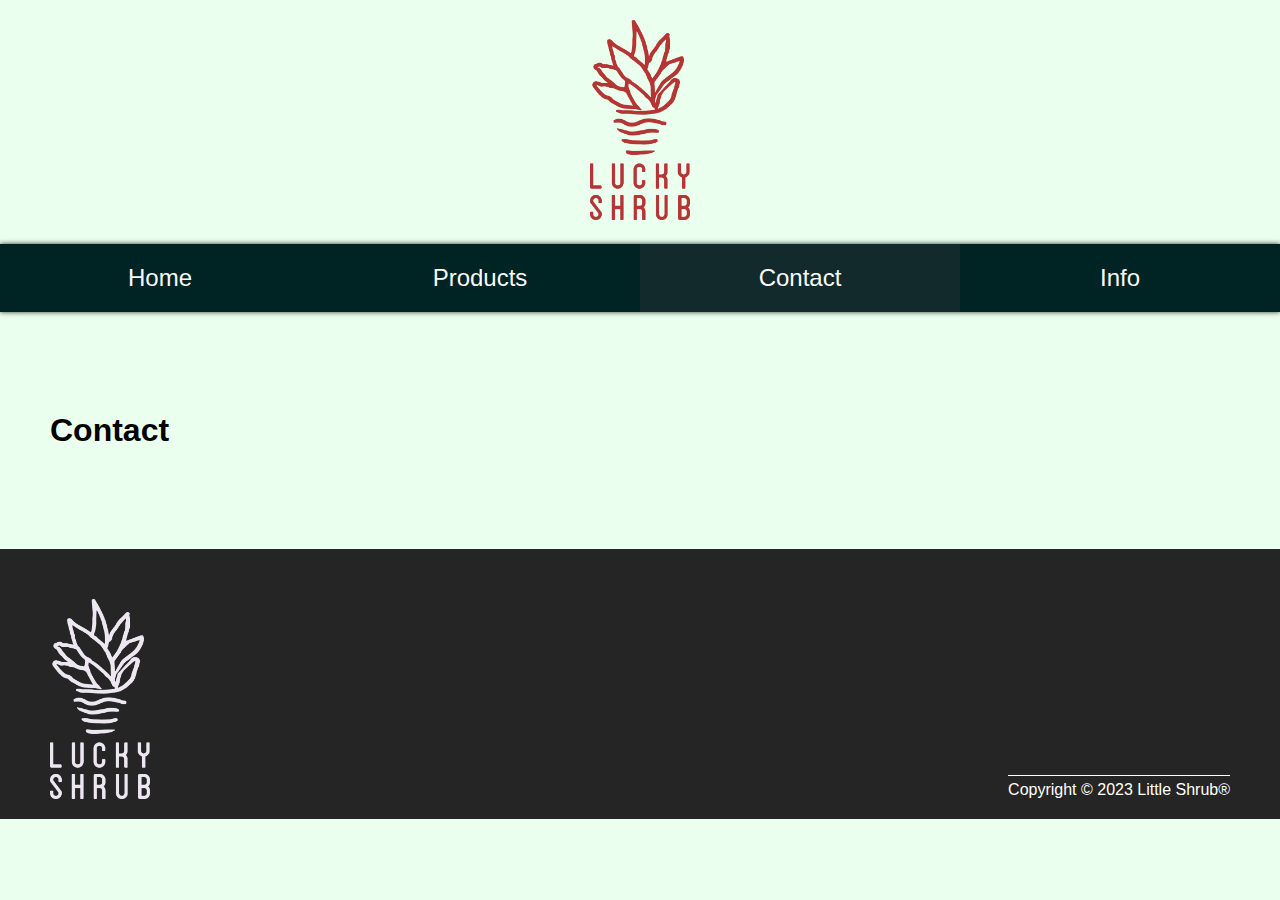
<file: contact.html>
<!DOCTYPE html>
<html lang="en">
    <head>
        <meta charset="utf-8" />
        <meta name="viewport" content="width=device-width, initial-scale=1.0" />

        <title>Lucky Schrubs</title>
        <meta name="description" content="Homepage for Lucky Schrubs website" />
        <meta name="author" content="Lucky Shrubs" />

        <!-- Open Graph -->
        <meta property="og:title" content="Lucky Shrubs" />
        <meta property="og:type" content="Lucky Shrubs" />
        <meta property="og:url" content="https://meta.com" />
        <meta property="og:description" content="Lucky Shrubs official website" />
        <meta property="og:image" content="./Lucky-Shrub-logos/Asset 1@3x.png" />

        <!-- Icons -->
        <link rel="icon" href="./Lucky-Shrub-logos/Asset 1@3x.png" />
        <link rel="apple-touch-icon" href="./Lucky-Shrub-logos/Asset 1@3x.png" />

        <!-- CSS -->
        <link rel="stylesheet" href="styles.css" />

    </head>
    <body>
        <div>
            <div class="logo-container">
                <a href="index.html"><img id="logo" src="./Lucky-Shrub-logos/Asset 1@3x.png" /></a>
            </div>
            <nav>
                <ul>
                    <a class="nav-link" href="index.html"><li>Home</li></a>
                    <a class="nav-link" href="products.html"><li>Products</li></a>
                    <a class="nav-link active" href="contact.html"><li>Contact</li></a>
                    <a class="nav-link" href="info.html"><li>Info</li></a>
                </ul>
            </nav>

            <div>
                <h1 style="margin-top: 100px; margin-bottom: 100px; margin-left: 50px; margin-right: 50px;">Contact</h1>
            </div>

            <footer>
                <img id="logo" src="./Lucky-Shrub-logos/Asset 3@3x.png" />
                <div id="copyright">
                    <span></span>
                    <p>Copyright © 2023 Little Shrub®</p>
                </div>
            </footer>
        </div>
    </body>
</html>
</file>
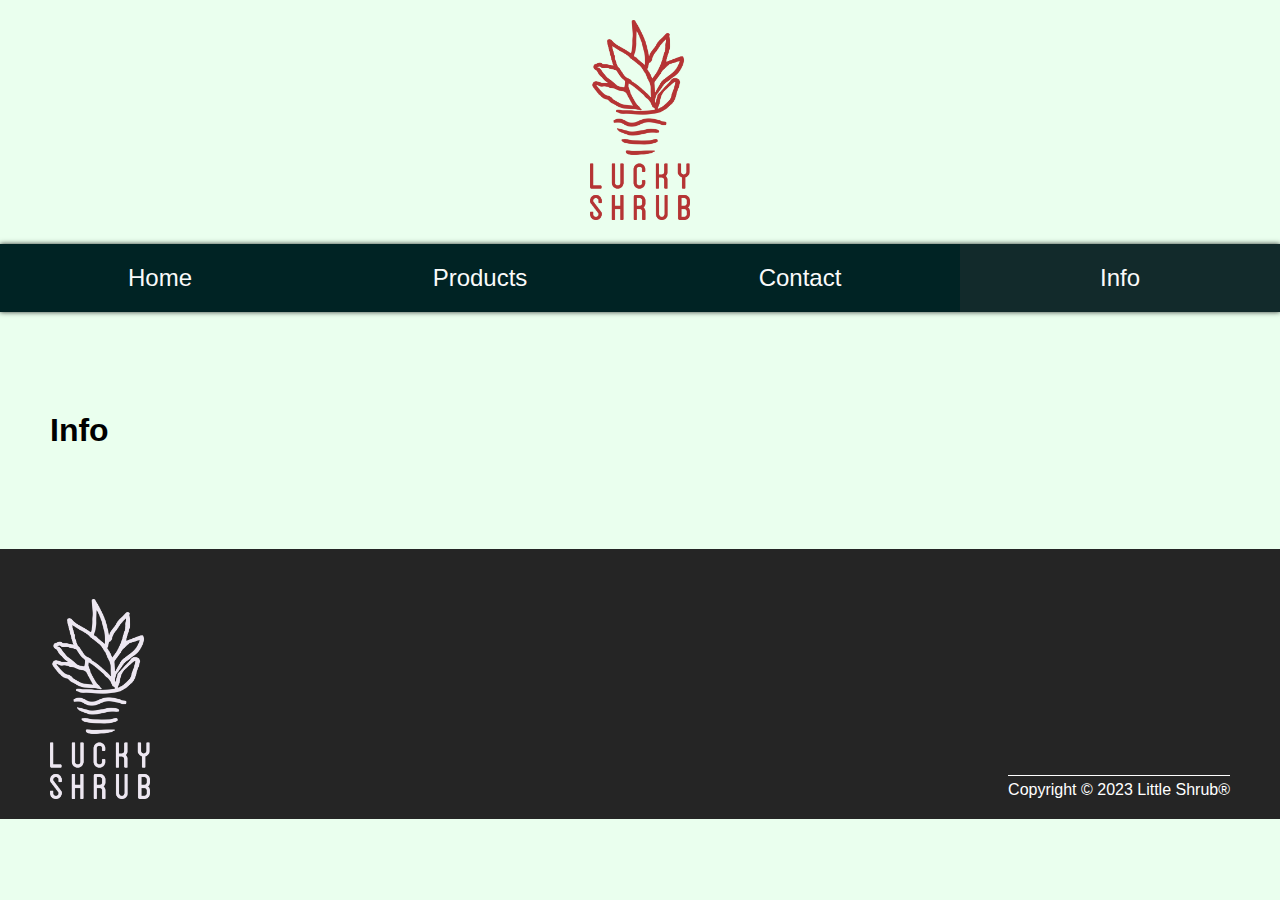
<file: info.html>
<!DOCTYPE html>
<html lang="en">
    <head>
        <meta charset="utf-8" />
        <meta name="viewport" content="width=device-width, initial-scale=1.0" />

        <title>Lucky Schrubs</title>
        <meta name="description" content="Homepage for Lucky Schrubs website" />
        <meta name="author" content="Lucky Shrubs" />

        <!-- Open Graph -->
        <meta property="og:title" content="Lucky Shrubs" />
        <meta property="og:type" content="Lucky Shrubs" />
        <meta property="og:url" content="https://meta.com" />
        <meta property="og:description" content="Lucky Shrubs official website" />
        <meta property="og:image" content="./Lucky-Shrub-logos/Asset 1@3x.png" />

        <!-- Icons -->
        <link rel="icon" href="./Lucky-Shrub-logos/Asset 1@3x.png" />
        <link rel="apple-touch-icon" href="./Lucky-Shrub-logos/Asset 1@3x.png" />

        <!-- CSS -->
        <link rel="stylesheet" href="styles.css" />

    </head>
    <body>
        <div>
            <div class="logo-container">
                <a href="index.html"><img id="logo" src="./Lucky-Shrub-logos/Asset 1@3x.png" /></a>
            </div>
            <nav>
                <ul>
                    <a class="nav-link" href="index.html"><li>Home</li></a>
                    <a class="nav-link" href="products.html"><li>Products</li></a>
                    <a class="nav-link" href="contact.html"><li>Contact</li></a>
                    <a class="nav-link active" href="info.html"><li>Info</li></a>
                </ul>
            </nav>
            <div>
                <h1 style="margin-top: 100px; margin-bottom: 100px; margin-left: 50px; margin-right: 50px;">Info</h1>
            </div>
            <footer>
                <img id="logo" src="./Lucky-Shrub-logos/Asset 3@3x.png" />
                <div id="copyright">
                    <span></span>
                    <p>Copyright © 2023 Little Shrub®</p>
                </div>
            </footer>
        </div>
    </body>
</html>
</file>
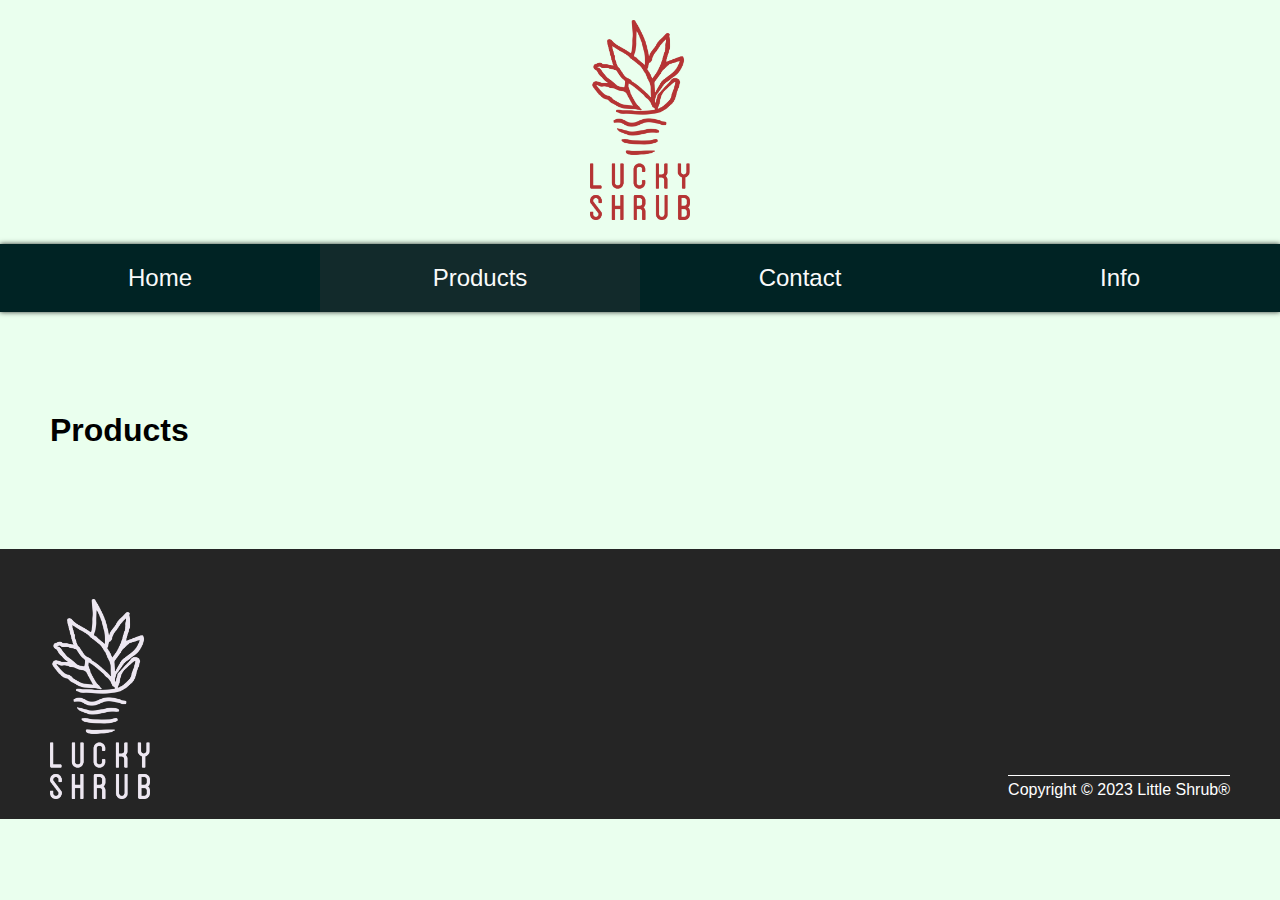
<file: products.html>
<!DOCTYPE html>
<html lang="en">
    <head>
        <meta charset="utf-8" />
        <meta name="viewport" content="width=device-width, initial-scale=1.0" />

        <title>Lucky Schrubs</title>
        <meta name="description" content="Homepage for Lucky Schrubs website" />
        <meta name="author" content="Lucky Shrubs" />

        <!-- Open Graph -->
        <meta property="og:title" content="Lucky Shrubs" />
        <meta property="og:type" content="Lucky Shrubs" />
        <meta property="og:url" content="https://meta.com" />
        <meta property="og:description" content="Lucky Shrubs official website" />
        <meta property="og:image" content="./Lucky-Shrub-logos/Asset 1@3x.png" />

        <!-- Icons -->
        <link rel="icon" href="./Lucky-Shrub-logos/Asset 1@3x.png" />
        <link rel="apple-touch-icon" href="./Lucky-Shrub-logos/Asset 1@3x.png" />

        <!-- CSS -->
        <link rel="stylesheet" href="styles.css" />

    </head>
    <body>
        <div>
            <div class="logo-container">
                <a href="index.html"><img id="logo" src="./Lucky-Shrub-logos/Asset 1@3x.png" /></a>
            </div>
            <nav>
                <ul>
                    <a class="nav-link" href="index.html"><li>Home</li></a>
                    <a class="nav-link active" href="products.html"><li>Products</li></a>
                    <a class="nav-link" href="contact.html"><li>Contact</li></a>
                    <a class="nav-link" href="info.html"><li>Info</li></a>
                </ul>
            </nav>

            <div>
                <h1 style="margin-top: 100px; margin-bottom: 100px; margin-left: 50px; margin-right: 50px;">Products</h1>
            </div>

            <footer>
                <img id="logo" src="./Lucky-Shrub-logos/Asset 3@3x.png" />
                <div id="copyright">
                    <span></span>
                    <p>Copyright © 2023 Little Shrub®</p>
                </div>
            </footer>
        </div>
    </body>
</html>
</file>
<file: styles.css>
/* Browser Reset */
* {
    margin: 0px;
    padding: 0px;
}

body {
    background-color: #eaffee;
    font-family: Arial, Helvetica, sans-serif;
}


nav > ul {
    list-style-type: none;
    display: flex;
    justify-content: center;
    align-items: center;
}

nav {
    background-color: #002324;
    margin-top: 20px;
    margin-bottom: 20px;
    box-shadow: 0 0 5px 0 rgba(0, 0, 0, 0.8);
    position: relative;
    animation: slide-from-top 1s;
}

.nav-link {
    text-decoration: none;
    color: #fafafa;
    text-align: center;
    width: 100%;
    font-size: 1.5rem;

    padding-top: 20px;
    padding-bottom: 20px;

}

.nav-link:hover {
    background-color: #3e3e3e7b;
}

.active {
    background-color: #3e3e3e4b;
}

.logo-container {
    display: flex;
    justify-content: center;
    align-items: center;
    padding-top: 20px;
}

.overlay {
    background-color: rgba(0, 0, 0, 0.6);
    display: flex;
    flex-wrap: wrap;
    align-items: center;
    height: 100%;
    border-radius: 25px;
}

.promotion-container {
    background-image: url(./images/grassImage3.jpg);
    background-size: cover;
    background-position: center;
    height: 100%;
    border-radius: 25px;

    margin-top: 50px;
    margin-left: 50px;
    margin-right: 50px;

    position: relative;
    animation: slide-in-from-left 1s;
}

.promotion-content {
    padding: 20px;
    color: #fafafa;
}

.promotion-content h1 {
    font-size: 3rem;
}

.promotion-content p {
    padding-top: 50px;
    color: #fafafa;
    font-size: 1.3rem;
}


button {
    padding: 10px;
    padding-right: 25px;
    padding-left: 25px;
    margin-top: 20px;
    margin-bottom: 10px;
    border-radius: 7px;
    border: none;
    font-size: 1.2rem;

    color: #fafafa;
    background-color: #2469ff;
    box-shadow: 1px 0 10px 0 rgba(0, 0, 0, 0.3);
}

button:hover {
    cursor: pointer;
    background-color: #003cff;
    box-shadow: 2px 0 12px 0 rgba(0, 0, 0, 0.5);
}

.card-container {
    margin-bottom: 30px;
    padding: 20px;
    display: flex;
    justify-content: center;
    align-items: center;

    position: relative;
    animation: slide-from-right 1s;
}

.card {
    background-color: #fafafa;
    box-shadow: 1px 0 10px 0 rgba(0, 0, 0, 0.3);
    border-radius: 25px;
    margin: 10px;
    padding-bottom: 50px;
    margin-left: 30px;
    margin-right: 30px;
}

.card-header {
    font-size: 1.5rem;
    padding-top: 30px;
    padding-left: 30px;
    padding-right: 30px;
    padding-bottom: 20px;
    border-radius: 25px 25px 0 0;

    text-align: center;
    background-color: #2469ff;
    color: #eaffee;
}

.card-image {
    width: 100%;
    height: 200px;
    overflow: hidden;
    text-align: center;
}

.card-image > img {
    width: 100%;
    height: 200px;
}

.card-body {
    margin-top: 20px;
    margin-left: 30px;
    margin-right: 30px;
}

.card-body a:hover {
    color: #050081;
}

#logo {
    width: auto;
    height: 200px;
}

#copyright {
    color: #ffffff;
    align-self: flex-end;
}

span {
    margin-bottom: 5px;
    border-top: white solid 1px;
    width: 100%;
    display: block;
}

footer {
    margin: 0px important;
    padding-top: 50px;
    padding-left: 50px;
    padding-right: 50px;
    padding-bottom: 20px;

    background-color: #252525;
    display: flex;
    justify-content: space-between;
    align-items: center;
}

/*  Responsive CSS   */

@media (max-width: 768px) {

    nav > ul {
        flex-direction: column;
    }   

    .nav-link {
        text-align: center;
    }

    .promotion-container {
        margin-left: 20px;
        margin-right: 20px;
    }
    
    .card-container {
        flex-direction: column;
    }

    .card {
        margin-left: 0px;
        margin-right: 0px;
    }

}

/* Animations */

@keyframes slide-in-from-left {
    from{left: -400px;}
    to {left: 0px;}
}

@keyframes slide-from-top {
    from{top: -400px;}
    to {top: 0px;}
}

@keyframes slide-from-right {
    from{right: -400px;}
    to {right: 0px;}
}
</file>
